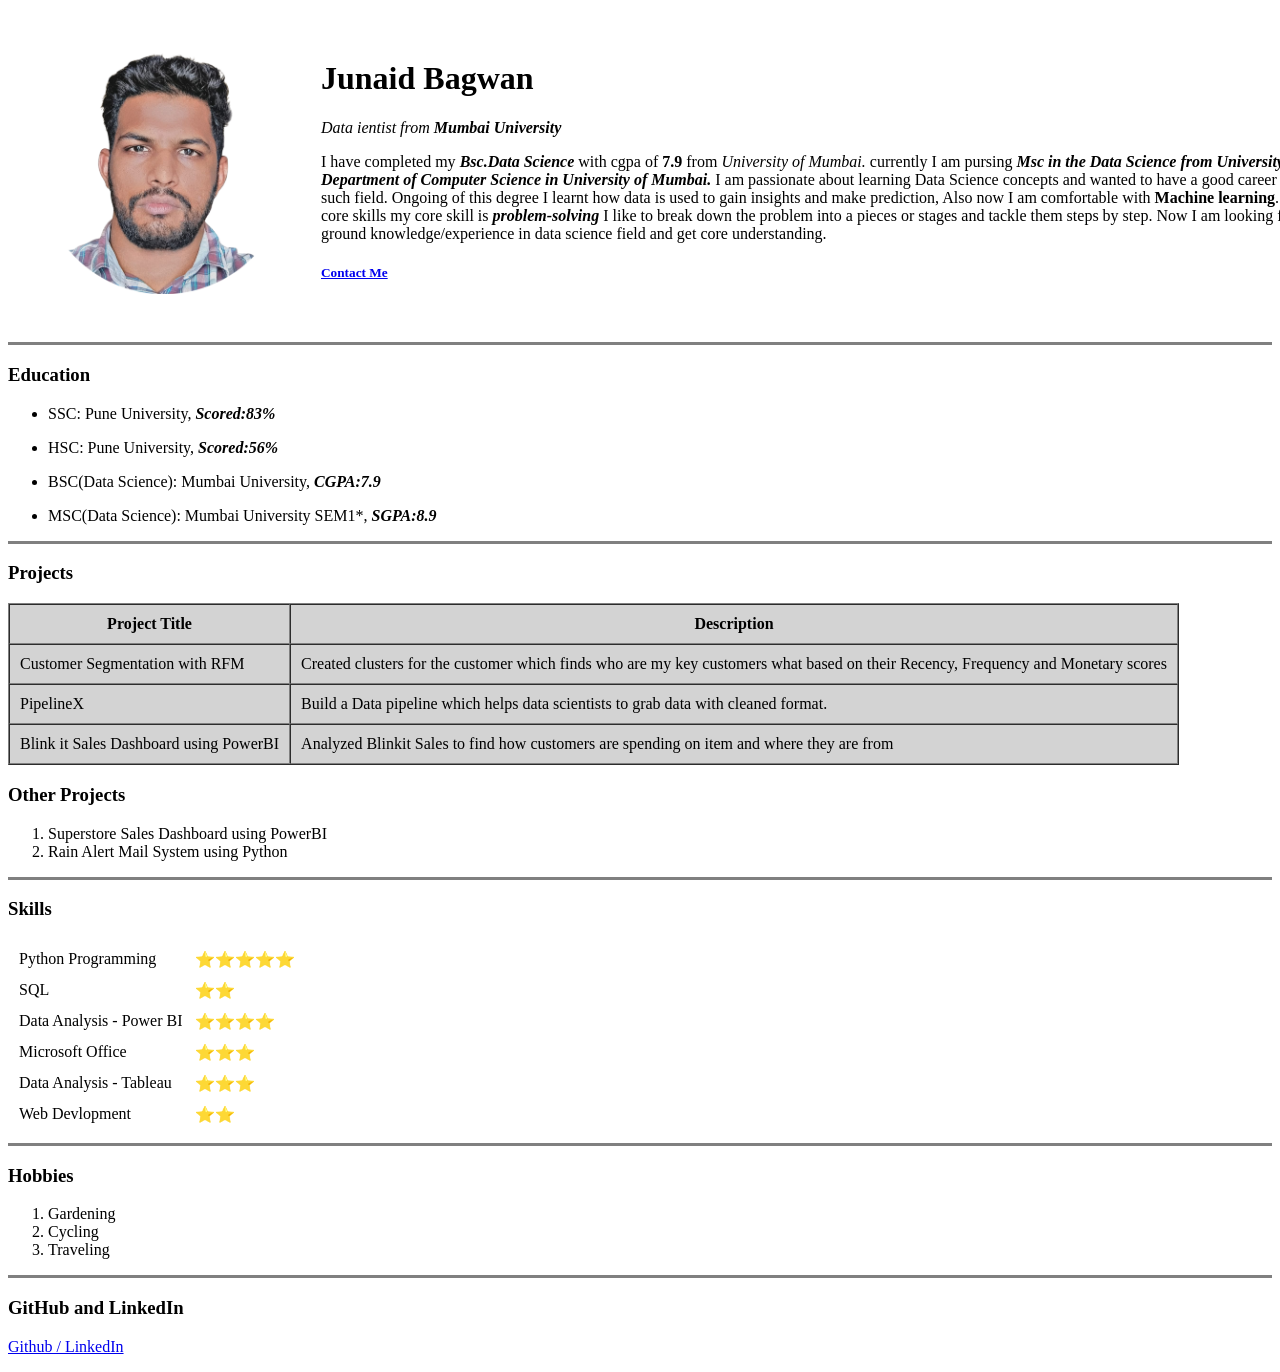
<file: docs/cv/index.html>
<!DOCTYPE html>
<html lang="en">
<head>
    <meta charset="UTF-8">
    <title>Junaid's Website</title>
</head>
<!--https://raw.githubusercontent.com/Junaidbagwan17/python-level-up/refs/heads/main/Python%20Intermediate/Day%2042/Untitled%20design-modified.png-->
<body>
    <table cellspacing="30">
        <tr>
            <td><img src="Junaid-Picture.png" width="250" alt="junaid bagwan profile picture"></td>
            <td><h1>Junaid Bagwan</h1>
            <p><em>Data <Sc></Sc>ientist from <strong>Mumbai University</strong></em></p>
            <p style="width:1000px;">
                I have completed my <strong><em>Bsc.Data Science</em></strong>  with cgpa of <strong> 7.9</strong>  from <em> University of Mumbai. </em>
                currently I am pursing <strong> <em>Msc in the Data Science from University Department of Computer Science in University of Mumbai.</em></strong>
                I am passionate about learning Data Science concepts and wanted to have a good career in such field. Ongoing of this degree
                I learnt how data is used to gain insights and make prediction, Also now I am comfortable with <strong>Machine learning</strong>.
                with core skills
                my core skill is <strong><em>problem-solving</em></strong> I like to break down the problem into a pieces or stages and tackle them steps by step. Now I am looking for
                on ground knowledge/experience in data science field and get core understanding.
            </p>
            <h5><a href="contact.html">Contact Me</a></h5>
            </td>
        </tr>
    </table>

    <hr size="3", noshade="0">

    <h3>Education</h3>
        <ul>
        <p>  <li>SSC: Pune University,  <strong><em>Scored:83%</em></strong> </li> </p>
        <p>  <li>HSC: Pune University,  <strong><em>Scored:56%</em> </strong> </li> </p>
        <p>  <li>BSC(Data Science): Mumbai University, <strong><em>CGPA:7.9 </em></strong> </li> </p>
        <p>  <li>MSC(Data Science): Mumbai University SEM1*, <strong><em>SGPA:8.9</em> </strong> </li> </p>
        </ul>

    <hr size="3", noshade="0">

    <h3> Projects </h3>
    <table border="1" bgcolor="#d3d3d3" , cellspacing="0", cellpadding="10" >
        <thead>
            <tr>
                <th> Project Title </th>
                <th> Description </th>
            </tr>
        </thead>

        <tbody>
          <tr>
              <td>Customer Segmentation with RFM</td>
              <td>Created clusters for the customer which finds who are my key customers what based on their Recency, Frequency and Monetary scores</td>
          </tr>
        <tr>
            <td>PipelineX</td>
            <td>Build a Data pipeline which helps data scientists to grab data with cleaned format.</td>
        </tr>
          <tr>
          <td> Blink it Sales Dashboard using PowerBI</td>
          <td>Analyzed Blinkit Sales to find how customers are spending on item and where they are from</td>
        </tr>
        </tbody>
    </table>

    <h3> Other Projects </h3>
        <ol>
            <li> Superstore Sales Dashboard using PowerBI</li>
            <li> Rain Alert Mail System using Python</li>
        </ol>
    <hr size="3", noshade="0">
    <h3> Skills </h3>
        <table cellspacing="10">
            <tr>
                <td>Python Programming</td>
                <td>⭐⭐⭐⭐⭐ </td>

            </tr>

            <tr>
                <td>SQL</td>
                <td>⭐⭐</td>

            </tr>
                <td>Data Analysis - Power BI</td>
                <td>⭐⭐⭐⭐</td>

            <tr>
                <td>Microsoft Office</td>
                <td>⭐⭐⭐</td>

            <tr>
                <td>Data Analysis - Tableau</td>
                <td>⭐⭐⭐</td>
            </tr>

            <tr>
                <td>Web Devlopment</td>
                <td>⭐⭐</td>
            </tr>
        </table>
    <hr size="3", noshade="0">

    <h3> Hobbies </h3>
        <ol>
            <li>Gardening</li>
            <li>Cycling</li>
            <li>Traveling</li>
        </ol>
    <hr size="3", noshade="0">
    <h3> GitHub and LinkedIn </h3>
        <p> <a href="GitLink2.html"> Github / LinkedIn</a>


</body>
</html>
</file>
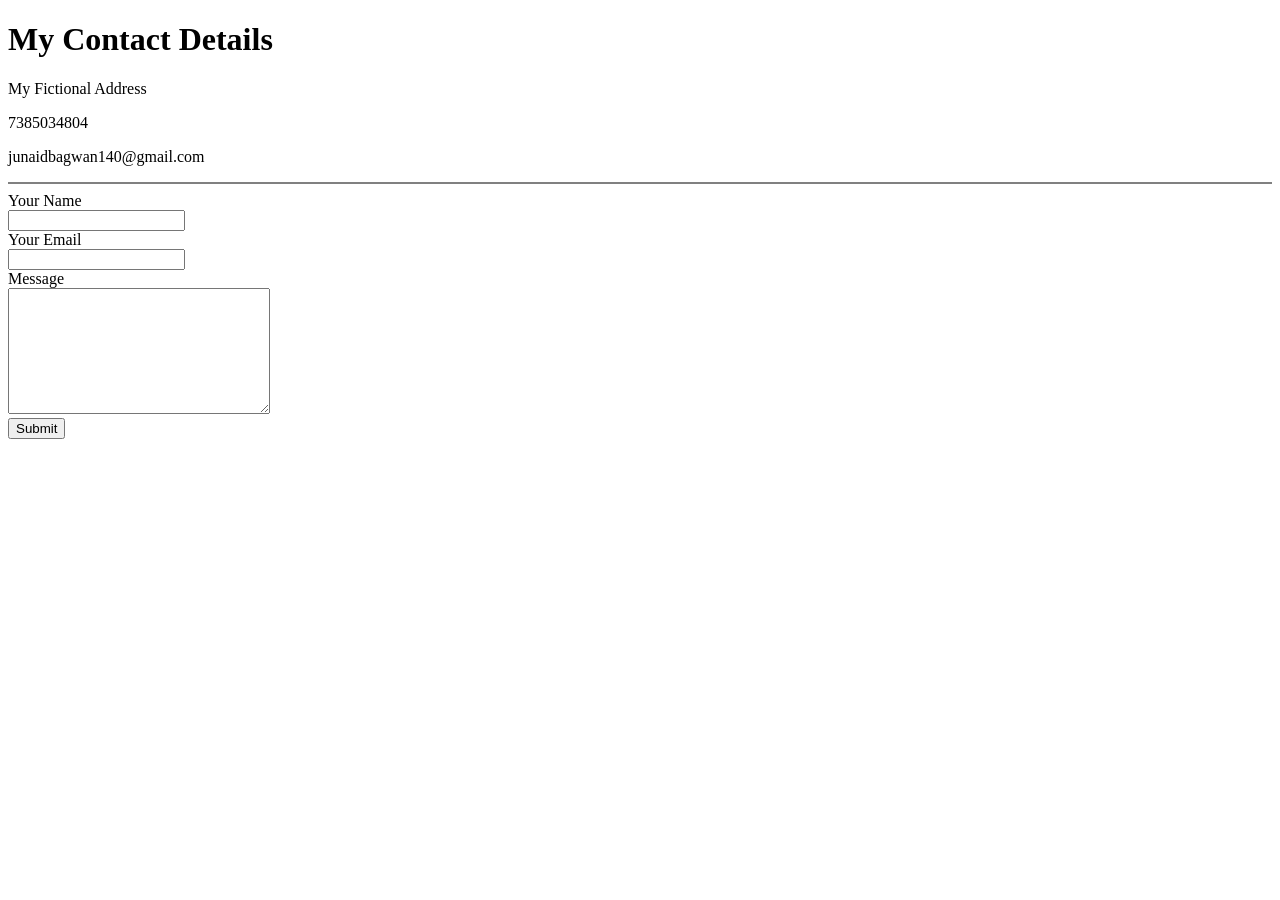
<file: docs/cv/contact.html>
<!DOCTYPE html>
<html lang="en">
<head>
    <meta charset="UTF-8">
    <title>Contact Me</title>
</head>

<body>
    <h1>My Contact Details</h1>
    <p>My Fictional Address</p>
    <p> 7385034804 </p>
    <p>junaidbagwan140@gmail.com<p>

    <hr size="2", noshade>

    <form class="" action="mailto:junaidbagwan140@gmail.com" enctype="text/plain">
        <label>Your Name</label><br>
        <input type="text" name="yourName", value=""><br>
        <label>Your Email</label><br>
        <input type="email", name="your Email" value=""><br>
        <label>Message</label><br>
        <textarea name="yourMessage" rows="8" cols="30" > </textarea><br>
        <input type="submit" name="">
    </form>

</body>
</html>
</file>
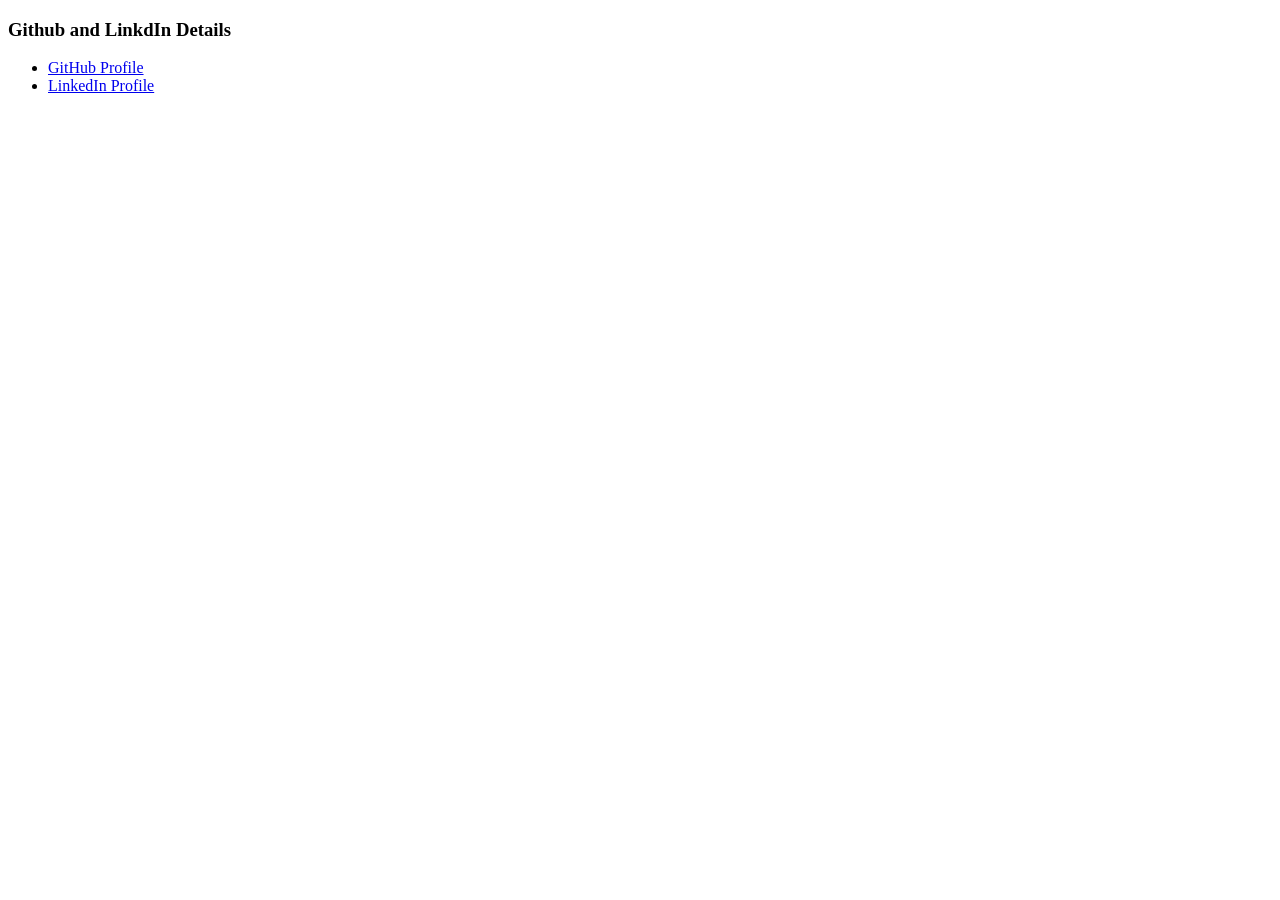
<file: docs/cv/GitLink2.html>
<!DOCTYPE html>
<html lang="en">
<head>
    <meta charset="UTF-8">
    <title>Contact</title>
</head>
<body>
    <h3>Github and LinkdIn Details</h3>
    <ul>
        <li><a href="https://github.com/Junaidbagwan17">GitHub Profile</a></li>
        <li><a href="https://www.linkedin.com/in/junaid-bagwan-032963288">LinkedIn Profile</a></li>
    </ul>

</body>
</html>
</file>
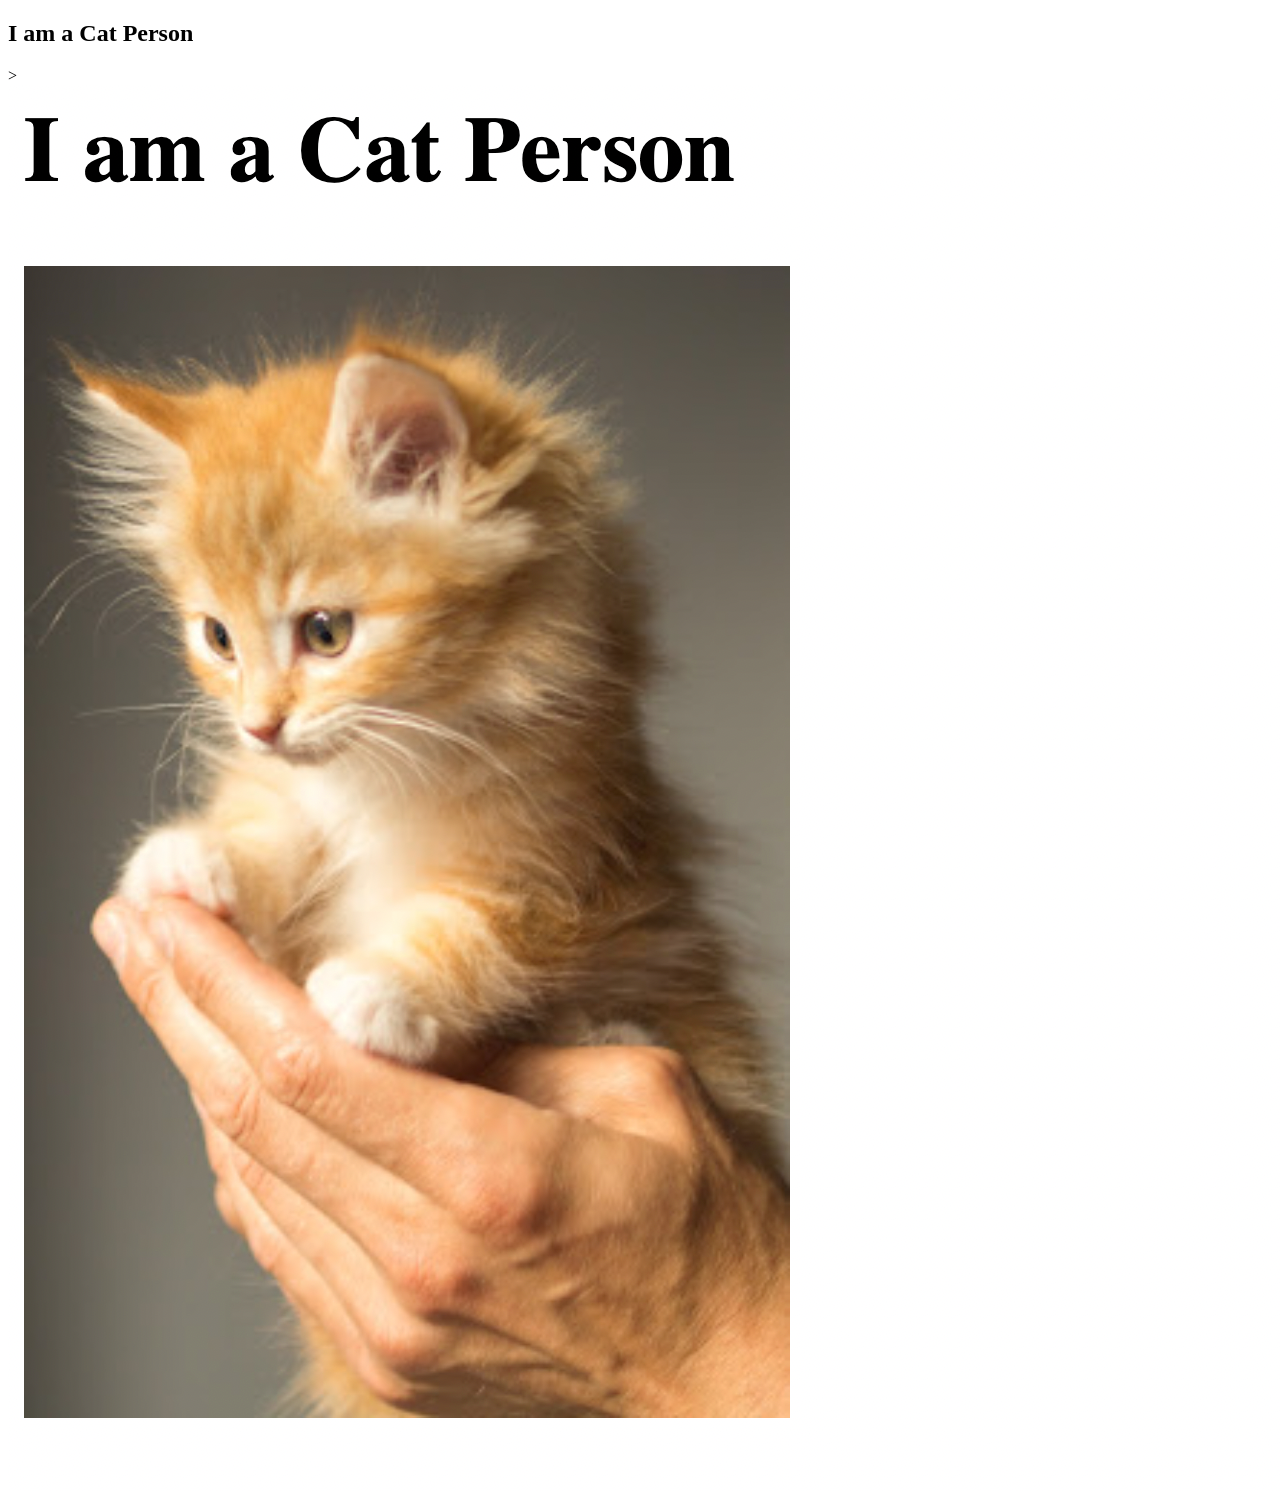
<file: Python Intermediate/Day 42/cat_image.html>
<!DOCTYPE html>
<html lang="en">
<head>
    <meta charset="UTF-8">
    <title>Cat</title>
</head>
<body>
<h2>I am  a Cat Person</h2>>
<img src="goal1.png" alt="A cat picture">

</body>
</html>
</file>
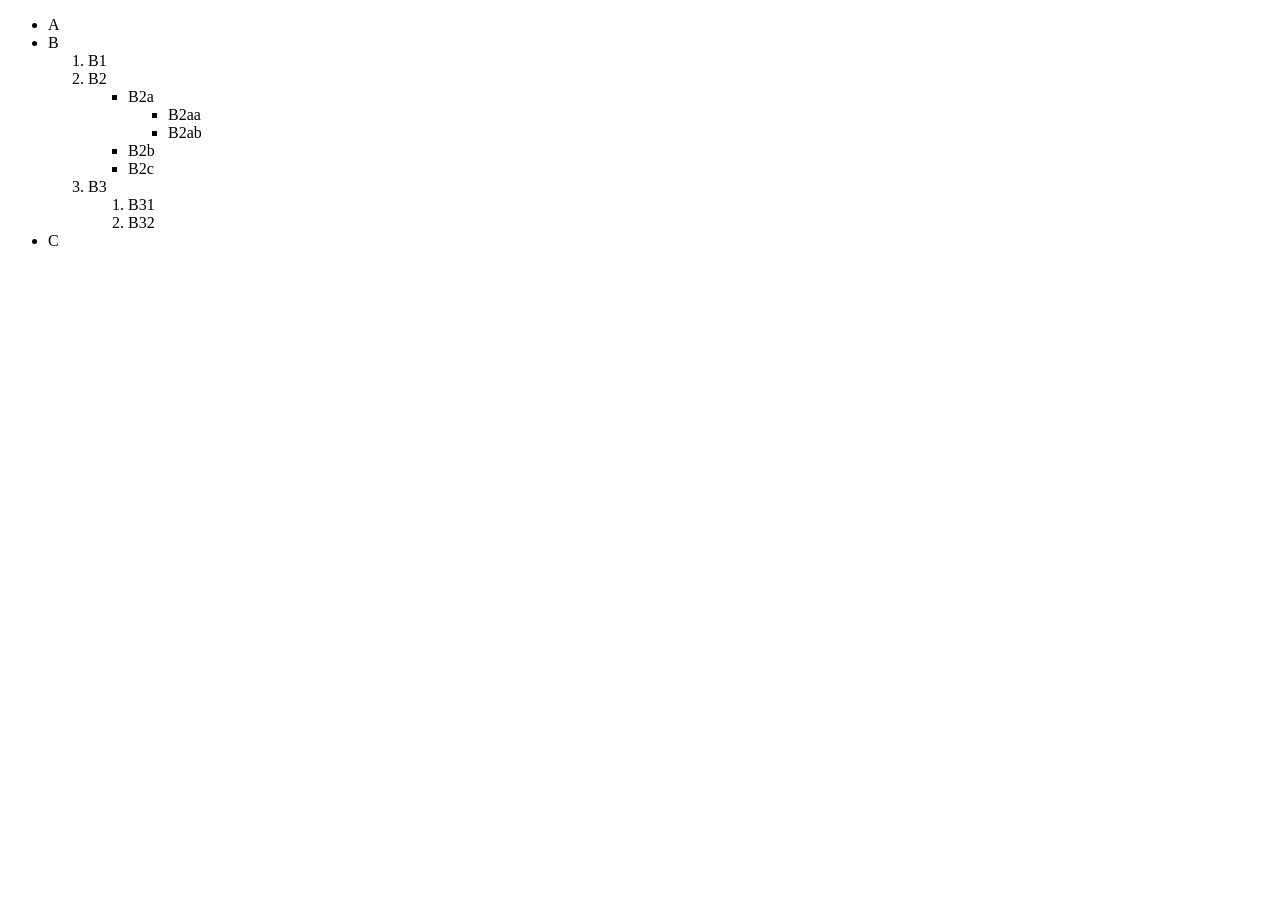
<file: Python Intermediate/Day 42/lists.html>
<!DOCTYPE html>
<html lang="en">
<head>
    <meta charset="UTF-8">
    <title>Nested List</title>
</head>
<body>
<ul>
    <li>A</li>
    <li>B</li>
    <ol>
        <li>B1</li>
        <li>B2</li>
        <ul>
            <li>B2a</li>
            <ul>
                <li>B2aa</li>
                <li>B2ab</li>
            </ul>
            <li>B2b</li>
            <li>B2c </li>
        </ul>
        <li>B3</li>
        <ol>
            <li>B31</li>
            <li>B32</li>
        </ol>
    </ol>
    <li>C</li>
</ul>


</body>
</html>
</file>
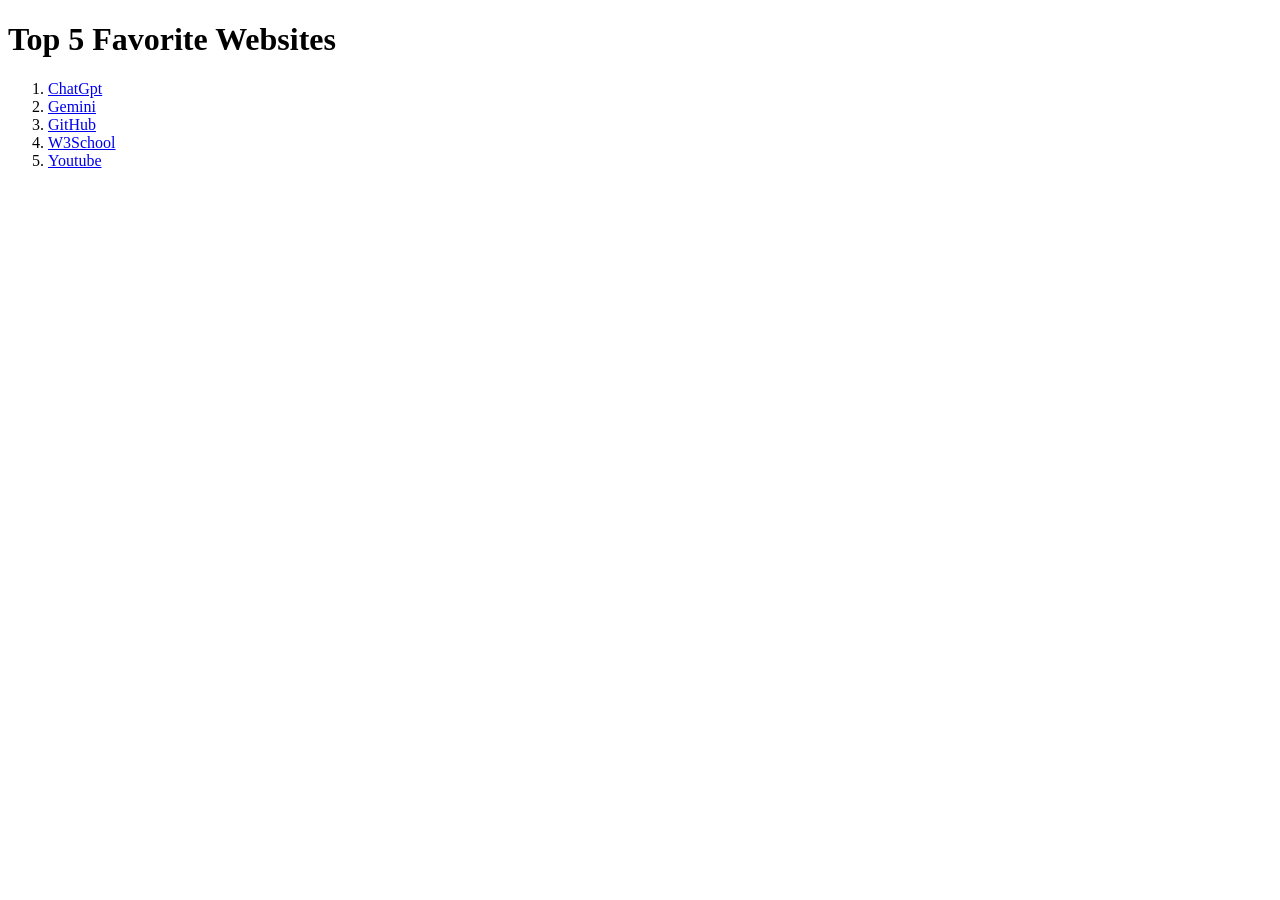
<file: Python Intermediate/Day 42/top5 website links.html>
<!DOCTYPE html>
<html lang="en">
<head>
    <meta charset="UTF-8">
    <title>FavWebsites</title>
</head>
<body>
<h1>Top 5 Favorite Websites</h1>
<ol>
    <li><a href="https://chatgpt.com/">ChatGpt</a></li>
    <li><a href="https://gemini.google.com/app">Gemini</a></li>
    <li><a href="https://github.com//">GitHub</a></li>
    <li><a href="https://www.w3schools.com/">W3School</a></li>
    <li><a href="https://www.youtube.com/">Youtube</a></li>
</ol>
</body>
</html>
</file>
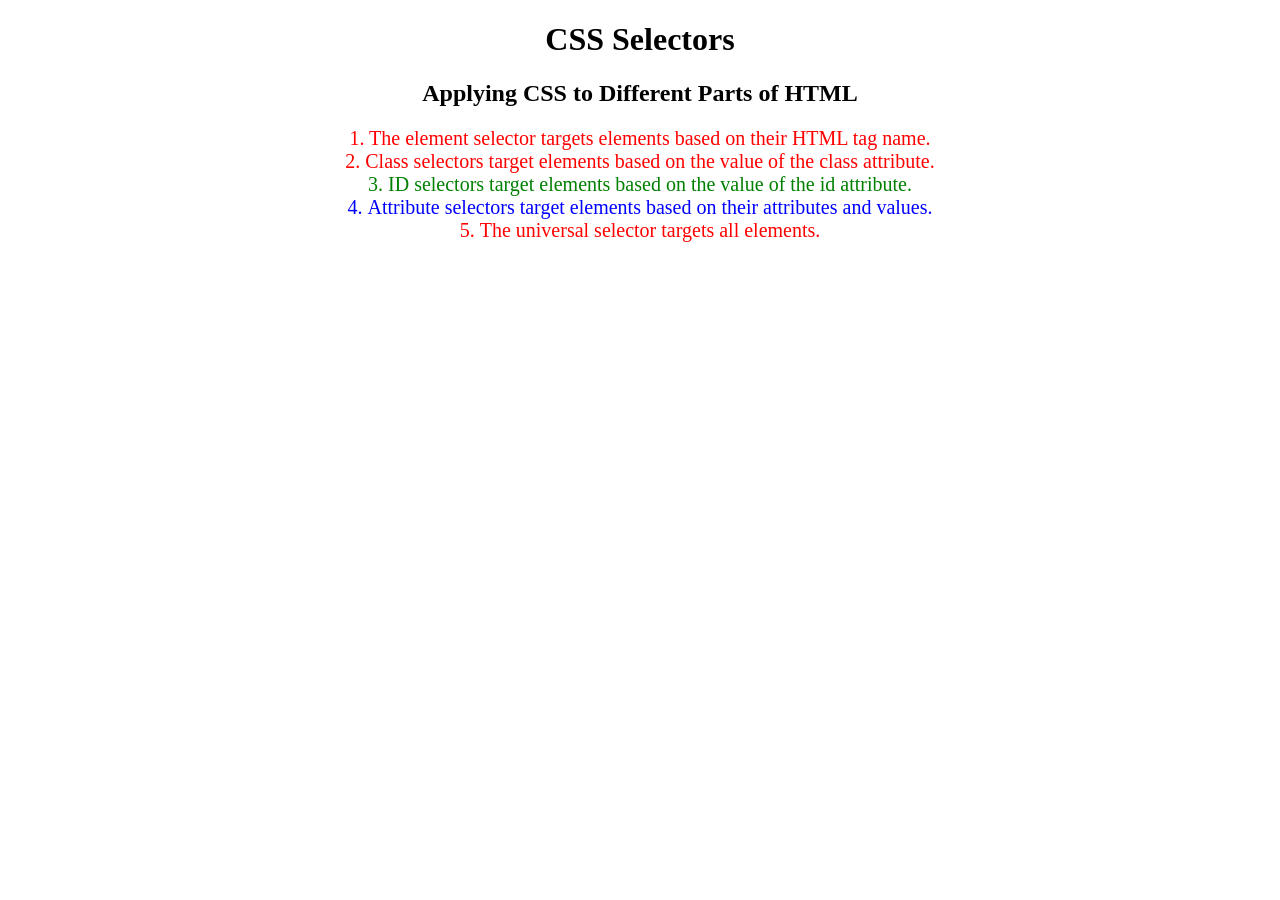
<file: Python Intermediate/Day 43/css selectors exercise.html>
<!DOCTYPE html>
<html lang="en">

<head>
  <meta charset="UTF-8">
  <title>CSS Selectors</title>
  <link rel="stylesheet" href="css%20selectors%20exercise.css" />
</head>

<body>
  <h1>CSS Selectors</h1>
  <h2>Applying CSS to Different Parts of HTML</h2>
  <!-- TODO 1: Set the CSS for all paragraph tags to "color: red" -->
  <p class="note">1. The element selector targets elements based on their HTML tag name.</p>

  <ol>
    <!-- TODO 2: Set the CSS for all elements with a class of "note" to "font-size: 20px" -->
    <li class="note" value="2">Class selectors target elements based on the value of the class attribute.</li>

    <!-- TODO 3: Set the CSS for the element with an id of "id-selector-demo" to "color: green" -->
    <li class="note" id="id-selector-demo" value="3">ID selectors target elements based on the value of the id
      attribute.</li>

    <!-- TODO 4: Set the CSS for the li elements that have the "value" attribute set to "4" to have "color: blue" -->
    <li class="note" value="4">Attribute selectors target elements based on their attributes and values.</li>

    <!-- TODO 5: Set all elements to have "text-align: center" -->
    <li class="note" value="5">The universal selector targets all elements.</li>
  </ol>
</body>

</html>
</file>
